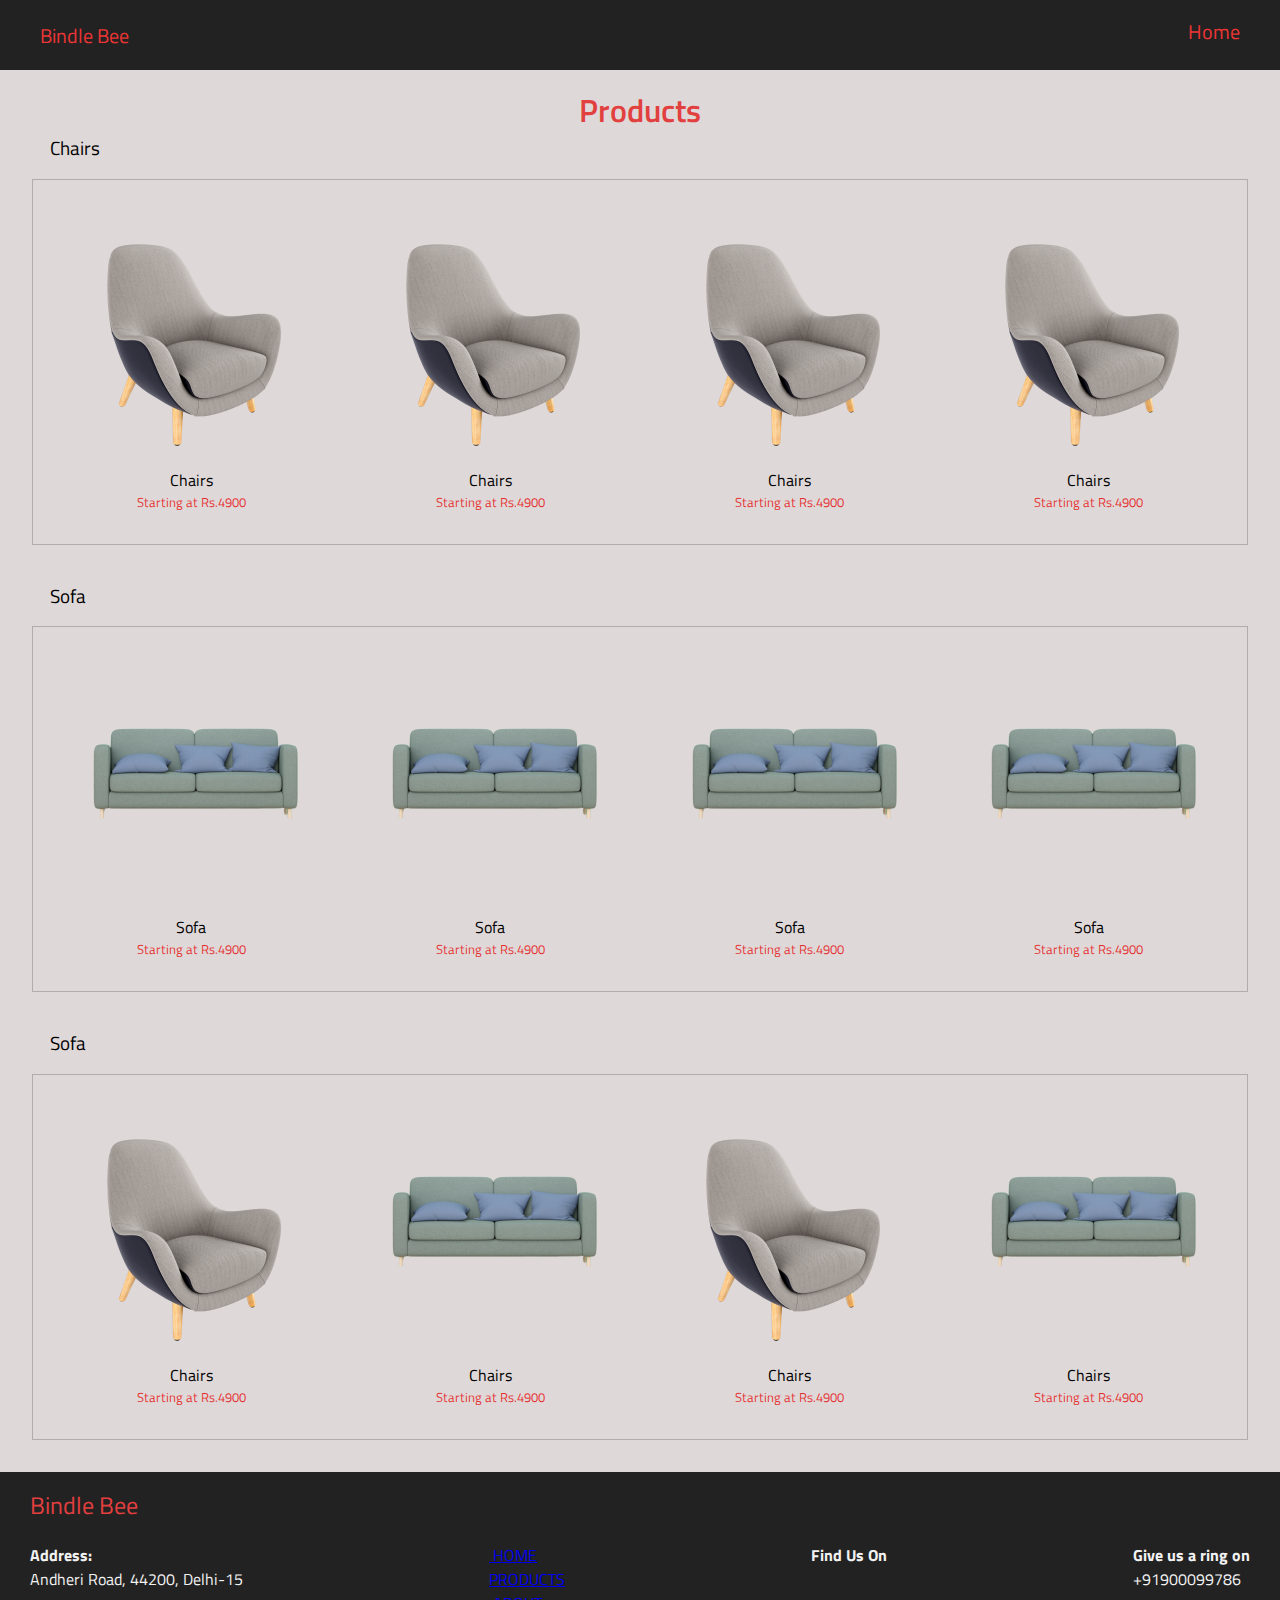
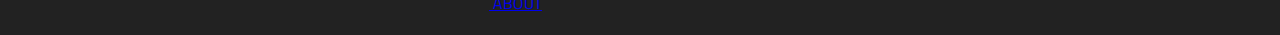
<file: products.html>
<!DOCTYPE html>
<html lang="en">
    <head>
        <meta charset="utf-8" />
        <meta name="viewport" content="width=device-width, initial-scale=1" />
        <title>Bindle Bee</title>
        <meta name="description" content="Stylish furniture for your stylish home. " />
        <meta
            name="keywords"
            content="furniture, sofa, couch, bed, cupboard, buy, style, wooden, wood"
        />
        <meta name="author" content="Gunjan Raj Tiwari" />
        <meta name="copyright" content="Bindle Bee" />
        <meta name="robots" content="index,follow" />

        <meta http-equiv="X-UA-Compatible" content="IE=edge" />
        <link rel="shortcut icon" href="./assets/logo.png" type="image/x-icon" />
        <link rel="stylesheet" href="./css/products.css" />
        <link rel="preconnect" href="https://fonts.gstatic.com" />
        <link
            rel="stylesheet"
            href="https://use.fontawesome.com/releases/v5.15.2/css/all.css"
            integrity="sha384-vSIIfh2YWi9wW0r9iZe7RJPrKwp6bG+s9QZMoITbCckVJqGCCRhc+ccxNcdpHuYu"
            crossorigin="anonymous"
        />
    </head>
    <body>
        <nav>
            <div class="first">
                <div class="logo">Bindle Bee</div>
                <a href="/index.html" class="home ver">Home</a>
            </div>
        </nav>

        <div class="products">
            <div class="heading">
                <h1 class="addon">Products</h1>
            </div>
            <div class="chairs">
                <h3>Chairs</h3>

                <div class="sofa">
                    <div class="sofa1">
                        <img src="./assets/single-sofa.png" alt="sofa image" />
                        <div class="price">
                            <h4>Chairs</h4>
                            <h5>Starting at Rs.4900</h5>
                        </div>
                    </div>
                    <div class="sofa1">
                        <img src="./assets/single-sofa.png" alt="sofa image" />
                        <div class="price">
                            <h4>Chairs</h4>
                            <h5>Starting at Rs.4900</h5>
                        </div>
                    </div>
                    <div class="sofa1">
                        <img src="./assets/single-sofa.png" alt="sofa image" />
                        <div class="price">
                            <h4>Chairs</h4>
                            <h5>Starting at Rs.4900</h5>
                        </div>
                    </div>
                    <div class="sofa1">
                        <img src="./assets/single-sofa.png" alt="sofa image" />
                        <div class="price">
                            <h4>Chairs</h4>
                            <h5>Starting at Rs.4900</h5>
                        </div>
                    </div>
                </div>
            </div>
            <div class="chairs space">
                <h3>Sofa</h3>

                <div class="sofa">
                    <div class="sofa1">
                        <img src="./assets/sofa.png" alt="sofa image" />
                        <div class="price">
                            <h4>Sofa</h4>
                            <h5>Starting at Rs.4900</h5>
                        </div>
                    </div>
                    <div class="sofa1">
                        <img src="./assets/sofa.png" alt="sofa image" />
                        <div class="price">
                            <h4>Sofa</h4>
                            <h5>Starting at Rs.4900</h5>
                        </div>
                    </div>
                    <div class="sofa1">
                        <img src="./assets/sofa.png" alt="sofa image" />
                        <div class="price">
                            <h4>Sofa</h4>
                            <h5>Starting at Rs.4900</h5>
                        </div>
                    </div>
                    <div class="sofa1">
                        <img src="./assets/sofa.png" alt="sofa image" />
                        <div class="price">
                            <h4>Sofa</h4>
                            <h5>Starting at Rs.4900</h5>
                        </div>
                    </div>
                </div>
            </div>
            <div class="chairs">
                <h3>Sofa</h3>

                <div class="sofa">
                    <div class="sofa1">
                        <img src="./assets/single-sofa.png" alt="sofa image" />
                        <div class="price">
                            <h4>Chairs</h4>
                            <h5>Starting at Rs.4900</h5>
                        </div>
                    </div>
                    <div class="sofa1">
                        <img src="./assets/sofa.png" alt="sofa image" />
                        <div class="price">
                            <h4>Chairs</h4>
                            <h5>Starting at Rs.4900</h5>
                        </div>
                    </div>
                    <div class="sofa1">
                        <img src="./assets/single-sofa.png" alt="sofa image" />
                        <div class="price">
                            <h4>Chairs</h4>
                            <h5>Starting at Rs.4900</h5>
                        </div>
                    </div>
                    <div class="sofa1">
                        <img src="./assets/sofa.png" alt="sofa image" />
                        <div class="price">
                            <h4>Chairs</h4>
                            <h5>Starting at Rs.4900</h5>
                        </div>
                    </div>
                </div>
            </div>
        </div>

        <div class="foot">
            <h2>Bindle Bee</h2>
            <div class="footer">
                <div class="address">
                    <p>
                        <span class="foot-heading">Address:</span><br />
                        Andheri Road, 44200, Delhi-15
                    </p>
                </div>
                <div class="navigation">
                    <div><a href="/index.html">&nbsp;HOME</a></div>
                    <div class="exp"><a href="/products.html">PRODUCTS</a></div>
                    <div><a href="/about.html">&nbsp;ABOUT</a></div>
                </div>
                <div class="links">
                    <p>Find Us On</p>
                    <a href=""><i class="fab fa-facebook"></i></a>
                    <a href=""><i class="fab fa-instagram"></i></a>
                    <a href=""><i class="fab fa-whatsapp"></i></a>
                </div>
                <div class="phone">
                    <p><span class="foot-heading">Give us a ring on </span><br />+91900099786</p>
                </div>
            </div>
        </div>
    </body>
</html>
</file>
<file: css/products.css>
/*! FONTS */
@import url("https://fonts.googleapis.com/css2?family=Titillium+Web:wght@400;700&display=swap");

/* ! */

* {
  margin: 0%;
  padding: 0%;
  box-sizing: border-box;
  font-family: "Titillium Web", sans-serif;
  font-weight: 500;
}
/* navbar  */
.first {
  height: 70px;
  padding: 0.5em 2em;
  display: flex;
  justify-content: space-between;
  align-items: center;
  font-weight: 600;
  font-size: 20px;
  color: #ec3535;
  background-color: #222;
}

/* .products  */
.products {
  padding: 1em 0;
  background-color: rgb(223, 216, 216);
}

.addon {
  text-align: center;
  font-weight: 600;
  color: #e23f3f;
}

.home {
  text-decoration: none;
  color: inherit;
}

.products h2 {
  margin-top: 12px;
  text-align: center;
}
.chairs {
  margin-bottom: 1em;
}
.chairs h3 {
  padding-left: 50px;
}
.sofa {
  display: flex;
  justify-content: space-evenly;
  flex-wrap: wrap;
  margin: 10px auto;
  border: 1px solid rgba(0, 0, 0, 0.2);
  width: 95%;
  height: 30%;
}
.sofa1 {
  margin: 1em;
  padding: 1em 0;
  cursor: pointer;
}
.sofa1:hover {
  transition: 0.6s ease;
  box-shadow: 0px 0px 12px 3px rgba(0, 0, 0, 0.3);
}
.sofa1 img {
  width: 250px;
}
.price {
  text-align: center;
}
.price h5 {
  color: rgba(230, 21, 21, 0.877);
}
.space {
  margin: 37px 0px;
}

/* extra css  */
.ver:after {
  content: "";
  position: relative;
  width: 0;
  height: 1.5px;
  display: block;
  margin-top: 5px;
  right: 0;
  background: rgb(141, 49, 49);
  transition: width 0.7s ease;
  -webkit-transition: width 0.7s ease;
}
.ver:hover:after {
  width: 100%;
  left: 0;
  background: rgb(141, 43, 43);
}
.chairs h3:after {
  content: "";
  position: relative;
  width: 0;
  height: 1.5px;
  display: block;
  margin-top: 5px;
  right: 0;
  background: rgb(0, 0, 0);
  transition: width 0.7s ease;
  -webkit-transition: width 0.7s ease;
}
.chairs h3:hover:after {
  width: 50px;
  left: 0;
  background: rgb(0, 0, 0);
}

.foot {
  vertical-align: top;
  vertical-align: bottom;
  background-color: #222;
  padding-bottom: 20px;
  padding-top: 15px;
}

.foot h2{
  margin-left: 30px;
  color: #e23f3f;
}

.footer {
  display: flex;
  justify-content: space-between;
  margin-top: 20px;
  padding-bottom: 20px;
  padding: 0px 30px;
  color: #f2f2f2;
}

.foot-heading {
  font-weight: bold;
}

.links p{
  font-weight: bold;
}

.links a {
  text-decoration: none;
  color: #191c1f;
}
.links {
  text-align: center;
}

.links i {
  font-size: 24px;
  margin: 2.5px 5px 0;
  color: #f2f2f2;
}
/* responsive  */
@media (max-width: 720px) {
   .footer {
    text-align: center;
    flex-direction: column;
  }
  .foot h2{
    text-align: center;
  }
  .foot div {
    margin-bottom: 15px;
  }
}
</file>
